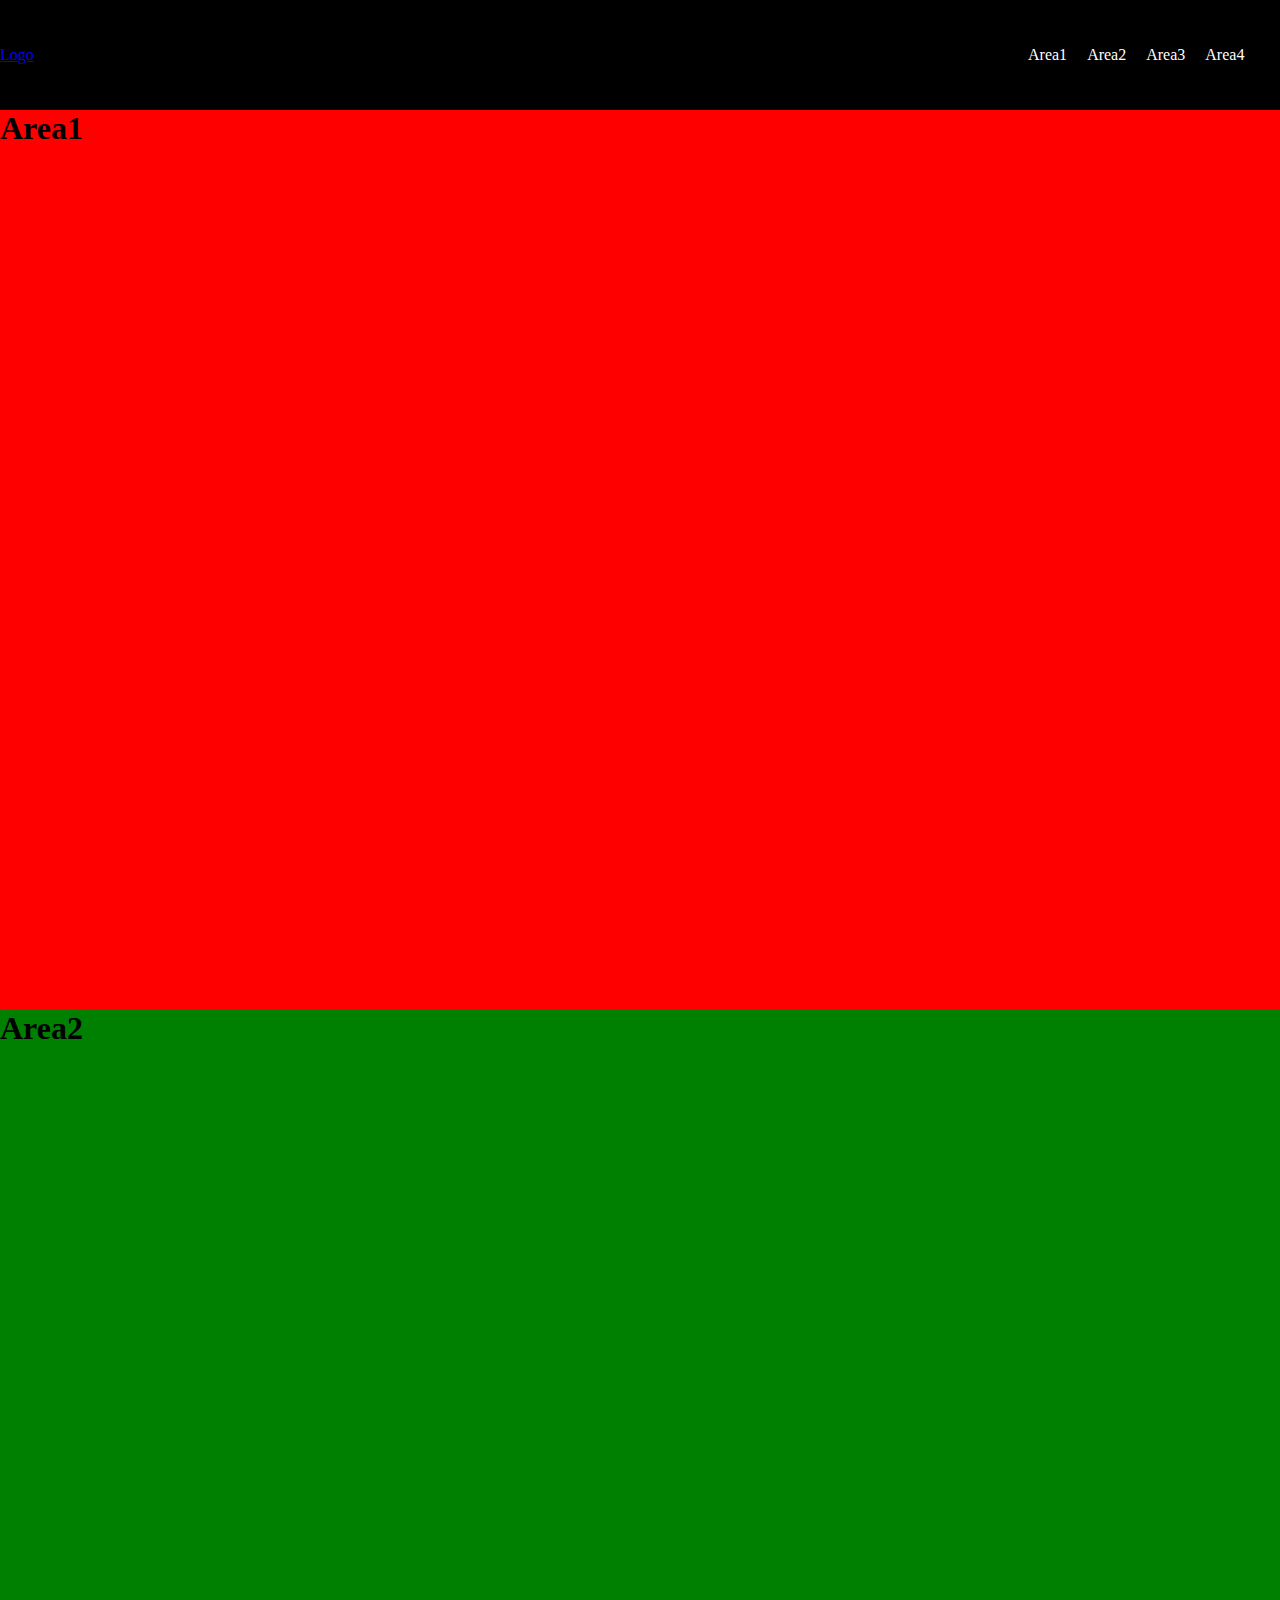
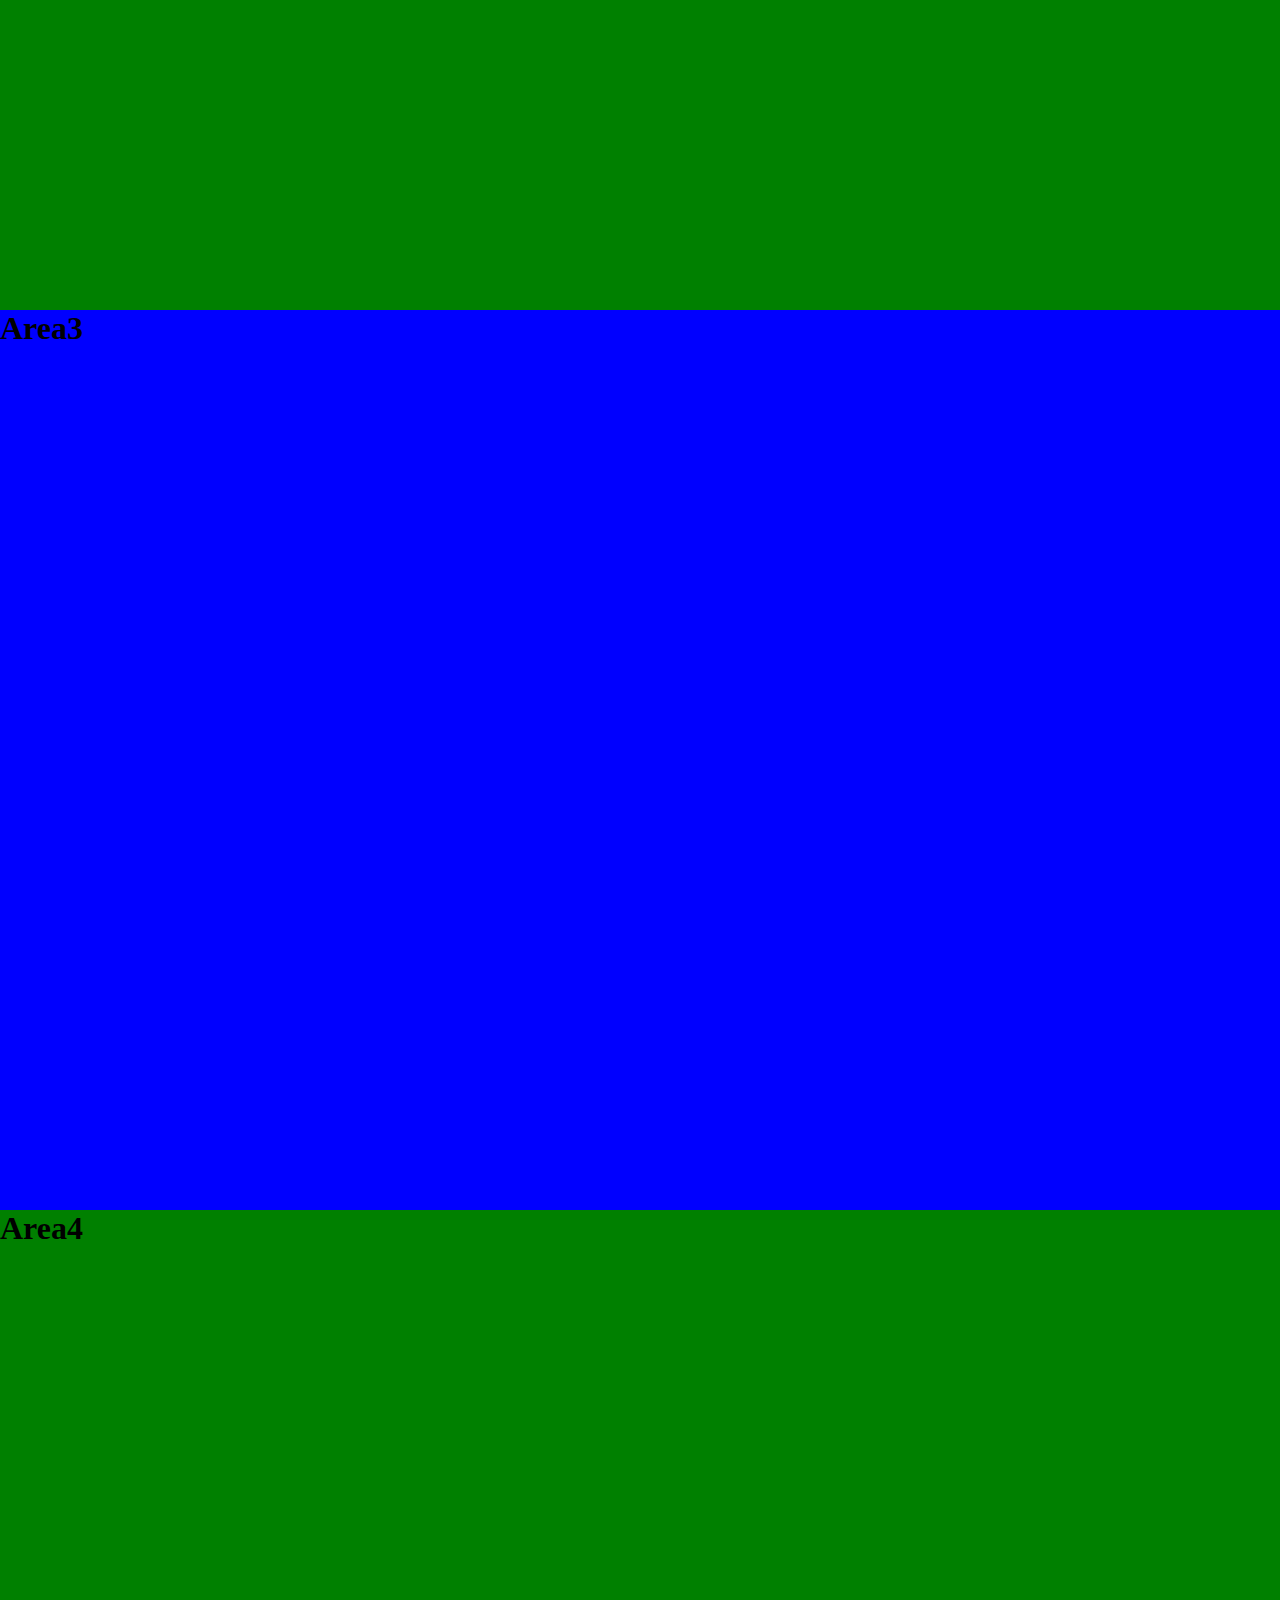
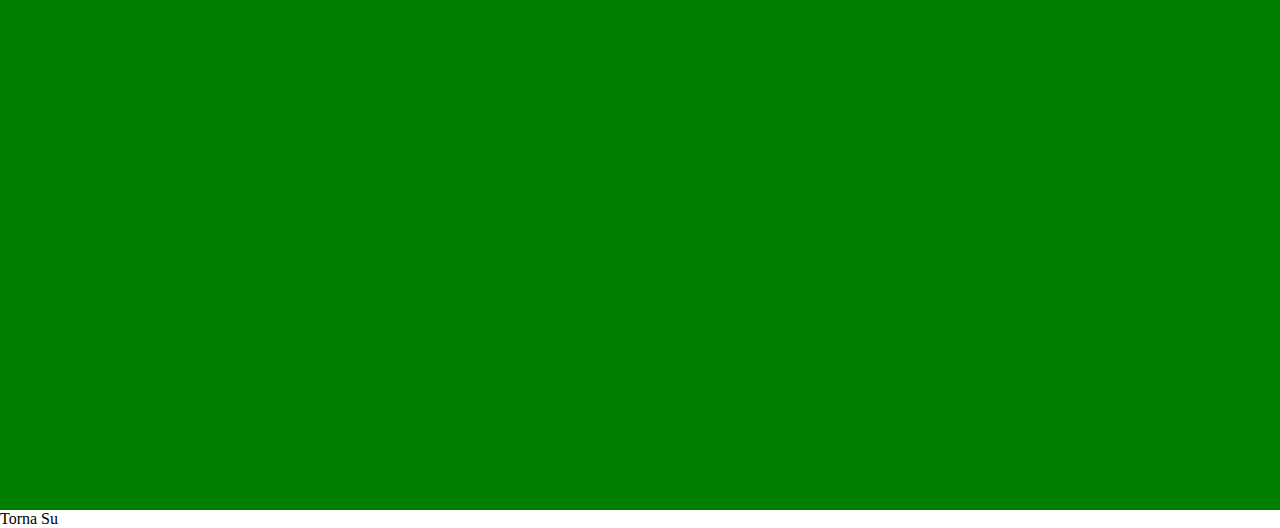
<file: scrollslide.html>
<html>

    <head>
    <title>
        ScrollSlide
        </title>
        <link href="css/style2.css" rel="stylesheet">
    </head>
    
    <body>
    
        <nav>
            <a href="logo">Logo</a>
     <ul>
         <li><a href="#">Area1</a></li>   
         <li><a href="#">Area2</a></li>   
         <li><a href="#">Area3</a></li>  
         <li><a href="#">Area4</a></li>   
            </ul>   
        
        </nav>
        <div id="container">
        <section class="area">
        <h1>Area1</h1>
        </section>
        <section class="area">
         <h1>Area2</h1>
        </section>
        <section class="area">
         <h1>Area3</h1>
        </section>
        <section class="area">
         <h1>Area4</h1>
        </section>
    </div>
    <span id ="up">Torna Su</span>
    </body>
    
    <script src="https://code.jquery.com/jquery-3.4.1.min.js"></script>
  <script src="http://gsgd.co.uk/sandbox/jquery/easing/jquery.easing.1.3.js"></script>
    
    
    <script>
    $(document).ready(function(){
        
        $("#up").click(function(){
            
        $("body,html").animate({scrollTop:0},1000,"easeInOutSine")
           })      
            
       
        
        $(window).scroll(function(){
            
            
    var top = $(this).scrollTop();
            
           // console.log(top);
            
            if(top>370)
     $("ul li a").css("color","red");
            
            else
      $("ul li a").css("color","#fff");          
            
        })
        
      
        $("ul li a").each(function(k,v){
            
            $(this).attr("href","#"+k); 
            
           $(this).click(function(){
             
               var ide =$(this).attr("href");
               
           // alert(ide);
               
    var pos =$(ide).offset().top-$("nav").height();
       //  alert(pos); 

    
               
    $("body,html").animate({scrollTop:pos},1000,"easeInOutSine")
           }) 
            
        });
        
        $(".area").each(function(k,v){
            
            $(this).attr("id",k);    
            
        })
        
    })
    
    
    
    </script>

</html>
</file>
<file: css/style2.css>
*{margin:0; padding:0}
body,html{height:100%}

nav{ display: flex;
    justify-content: space-between;
    align-items: center;
    height: 110px;
    background: #000; 
    position:fixed; width:100%; top:0

}


nav ul{display: flex; margin-right: 2%}
nav ul li{list-style-type: none;}
nav ul li a
{
    display:block;
    padding-left: 10px;
    padding-right: 10px; text-decoration: none; 
    color:#fff
}
.area{height:100%}

#container{margin-top:110px;}

.area:first-child{background: red}
.area:nth-child(2){background: green}
.area:nth-child(3){background: blue}
.area:nth-child(4){background: green}
</file>
